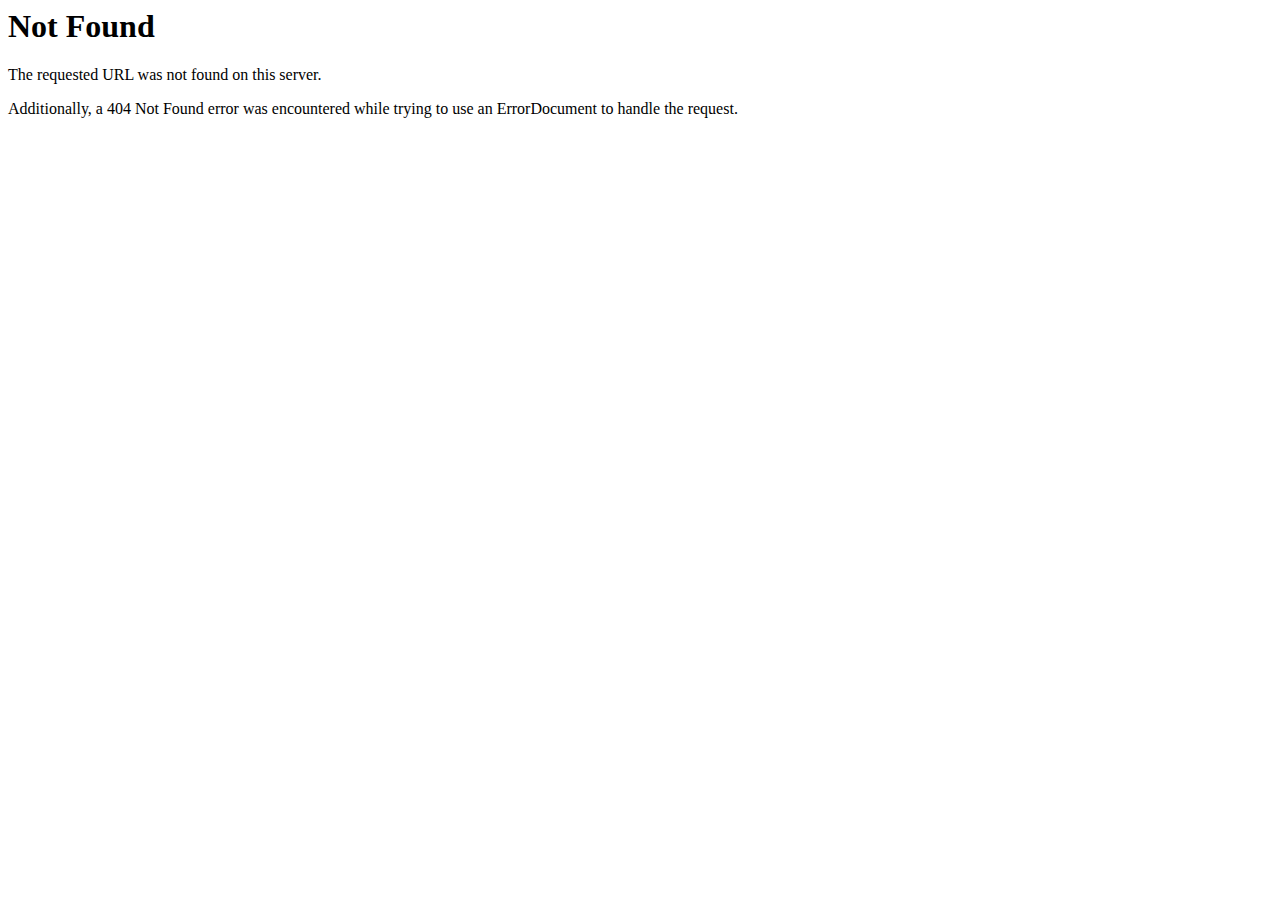
<file: www.wiselythemes.com/html/neela/css/owl.video.play.html>
<!DOCTYPE HTML PUBLIC "-//IETF//DTD HTML 2.0//EN">
<html><head>
<title>404 Not Found</title>
</head><body>
<h1>Not Found</h1>
<p>The requested URL was not found on this server.</p>
<p>Additionally, a 404 Not Found
error was encountered while trying to use an ErrorDocument to handle the request.</p>
</body></html>
</file>
